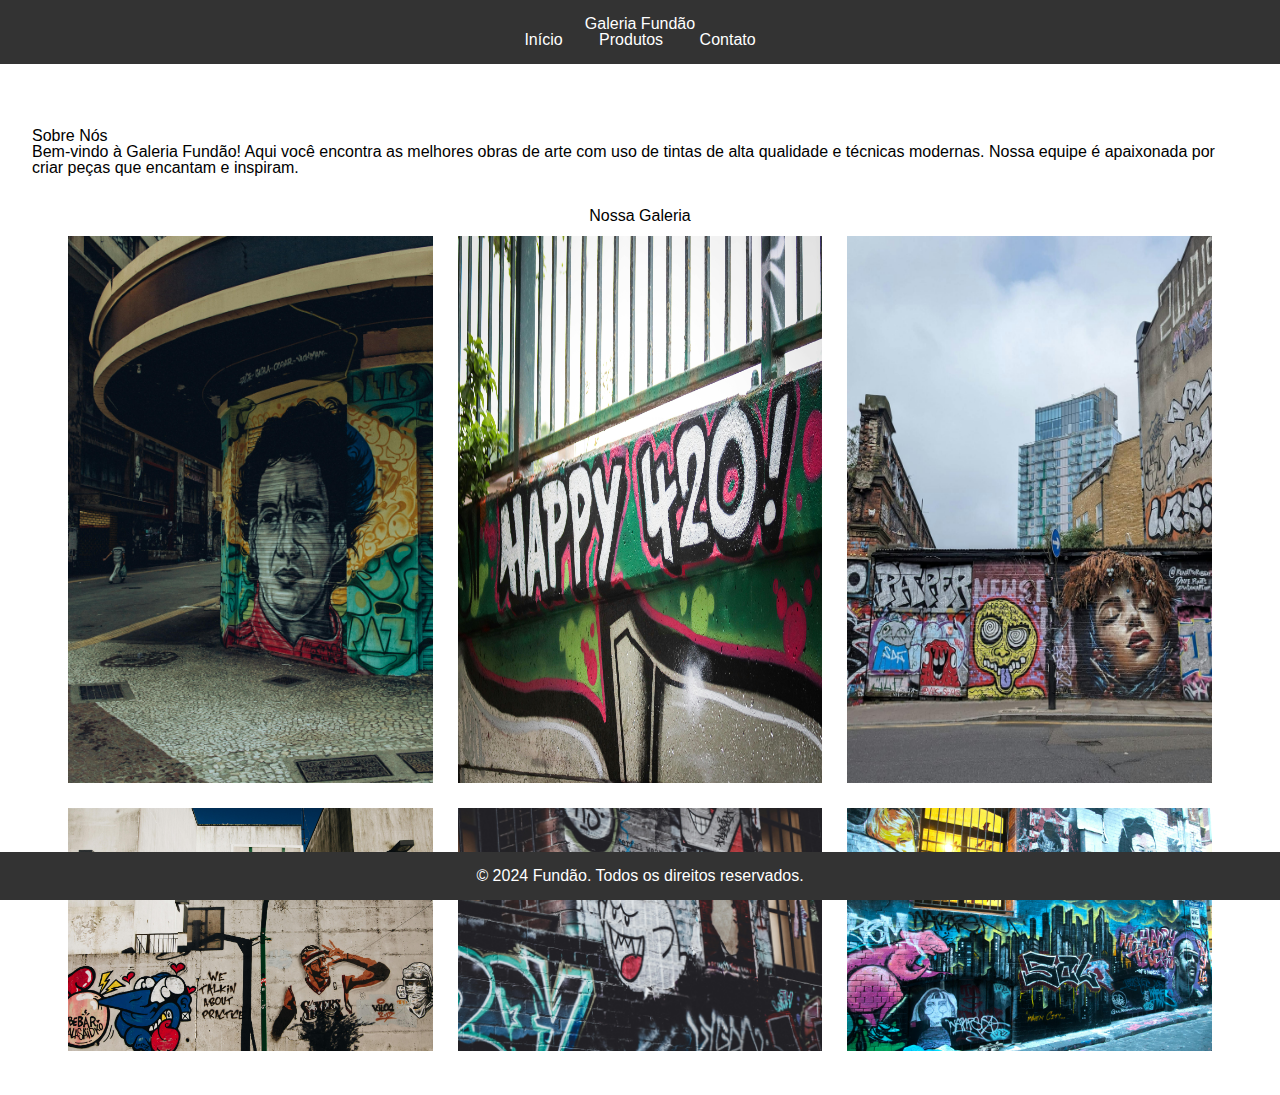
<file: graddite_fundao_zattera_garrett/graffit_fundão/index.html>
<!DOCTYPE html>
<html lang="pt-br">

<head>
    <meta charset="UTF-8">
    <meta name="viewport" content="width=device-width, initial-scale=1.0">
    <link rel="stylesheet" href="reset.css">
    <link rel="stylesheet" href="style.css">
    <title>Fundão - Galeria</title>
</head>

<body>
    <header>
        <h1>Galeria Fundão</h1>
        <nav>
            <ul>
                <li><a href="index.html">Início</a></li>
                <li><a href="produtos.html">Produtos</a></li>
                <li><a href="contato.html">Contato</a></li>
            </ul>
        </nav>
    </header>
    <main>
        <section class="sobre">
            <h2>Sobre Nós</h2>
            <p>Bem-vindo à Galeria Fundão! Aqui você encontra as melhores obras de arte com uso de tintas de alta
                qualidade e técnicas modernas. Nossa equipe é apaixonada por criar peças que encantam e inspiram.</p>
        </section>
        <section class="galeria">
            <h2>Nossa Galeria</h2>
            <div class="fotos">
                <img src="img/grafite.1.jpg" alt="Foto 1">
                <img src="img/grafite.2.jpg" alt="Foto 2">
                <img src="img/grafite.3.jpg" alt="Foto 3">
                <img src="img/grafite.4.jpg" alt="Foto 4">
                <img src="img/grafitr.5.jpg" alt="Foto 5">
                <img src="img/grafite.6.jpg" alt="Foto 6">
            </div>
        </section>
    </main>
    <footer>
        <p>&copy; 2024 Fundão. Todos os direitos reservados.</p>
    </footer>
</body>

</html>
</file>
<file: graddite_fundao_zattera_garrett/graffit_fundão/style.css>
* {
    margin: 0;
    padding: 0;
    box-sizing: border-box;
}

body {
    font-family: Arial, sans-serif;
    margin: 0;
    padding: 0;
}

header {
    background-color: #333;
    color: white;
    padding: 1em 0;
    text-align: center;
}

header h1 {
    margin: 0;
}

nav ul {
    list-style: none;
    padding: 0;
}

nav ul li {
    display: inline;
    margin: 0 1em;
}

nav ul li a {
    color: white;
    text-decoration: none;
}

main {
    padding: 2em;
}

.galeria {
    text-align: center;
}

.galeria .fotos {
    display: flex;
    flex-wrap: wrap;
    justify-content: center;
}

.galeria .fotos img {
    width: 30%;
    margin: 1%;
}

.sobre, .produtos, .contato {
    margin: 2em 0;
}

.produtos h2, .produtos h3 {
    text-align: center;
    margin-bottom: 1em;
}

.produto-item {
    display: flex;
    align-items: center;
    margin-bottom: 1em;
}

.produto-item img {
    width: 50px;
    height: 50px;
    margin-right: 1em;
}

footer {
    background-color: #333;
    color: white;
    text-align: center;
    padding: 1em 0;
    position: fixed;
    bottom: 0;
    width: 100%;
}

form {
    display: flex;
    flex-direction: column;
}

form label {
    margin-top: 1em;
}

form input, form textarea {
    padding: 0.5em;
    margin-top: 0.5em;
    font-size: 1em;
}

form button {
    margin-top: 1em;
    padding: 0.5em;
    background-color: #333;
    color: white;
    border: none;
    cursor: pointer;
}

form button:hover {
    background-color: #555;
}
</file>
